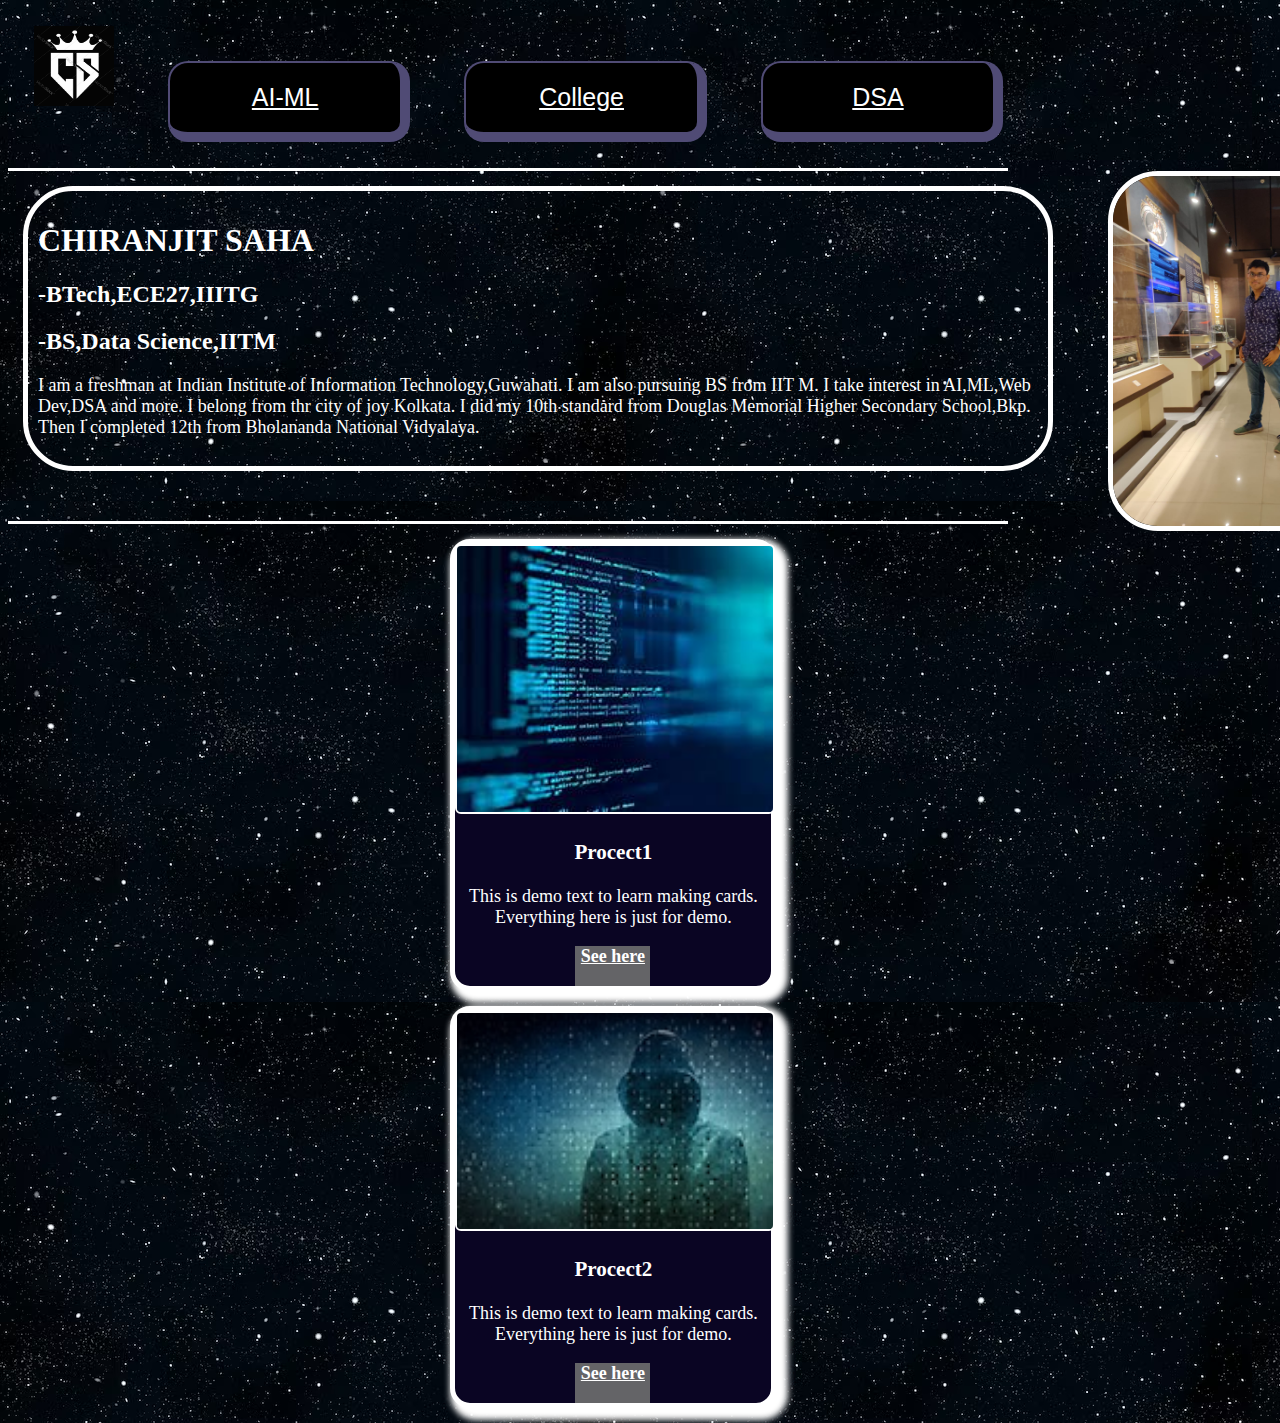
<file: index.html>
<!DOCTYPE html>
<html>
    <link rel="stylesheet" href="proj1style.css">
    <head>
    <head>
        <title>
            Chiranjit_StudyRec.yo
        </title>
    </head>
    <body>
        <div id="navbar">
            <img id="logo" src="cs.jpg" height="80px" width="80px">
            <button  class="nav"><a href="Processon.html">AI-ML</a></button>
            <button  class="nav"><a href="Processon.html">College</a></button>
            <button  class="nav"><a href="Processon.html">DSA</a></button>

        </div>
        <div id="creator">
            <img id="photo" src="webpageimg.jpg"  height="350" width="280">
            <div id="textbox">
                <h1> CHIRANJIT SAHA</h1>
                <h2>
                -BTech,ECE27,IIITG
                </h2>
                <h2>
                -BS,Data Science,IITM
                </h2>
                <p>I am a freshman at Indian Institute of Information Technology,Guwahati.
                 I am also pursuing BS from IIT M. I take interest in AI,ML,Web Dev,DSA and more.
                 I belong from thr city of joy Kolkata. I did my 10th standard from Douglas Memorial Higher Secondary School,Bkp.
                 Then I completed 12th from Bholananda National Vidyalaya.
                </p>

            </div>
        </div>
        <div class="cards">
            <div class="image">
                <img src="codingimg.jpeg" alt="Coding Image">
            </div>
            <div class="decp">
                <h3> Procect1</h3>
                <p>This is demo text to learn making cards. Everything here is just for demo.</p>
            </div>
            <div class="btn"> 
                <a href="https://www.codechef.com/dashboard" target="_blank"><b>See here</b></a>
            </div>
        </div>
        <div class="cards">
            <div class="image">
                <img src="codingimg2.jpeg" alt="Coding Image">
            </div>
            <div class="decp">
                <h3> Procect2</h3>
                <p>This is demo text to learn making cards. Everything here is just for demo.</p>
            </div>
            <div class="btn"> 
                <a href="https://www.iiitg.ac.in/" target="_blank"><b>See here</b></a>
            </div>
        </div>
        
        

    </body>
</html>
</file>
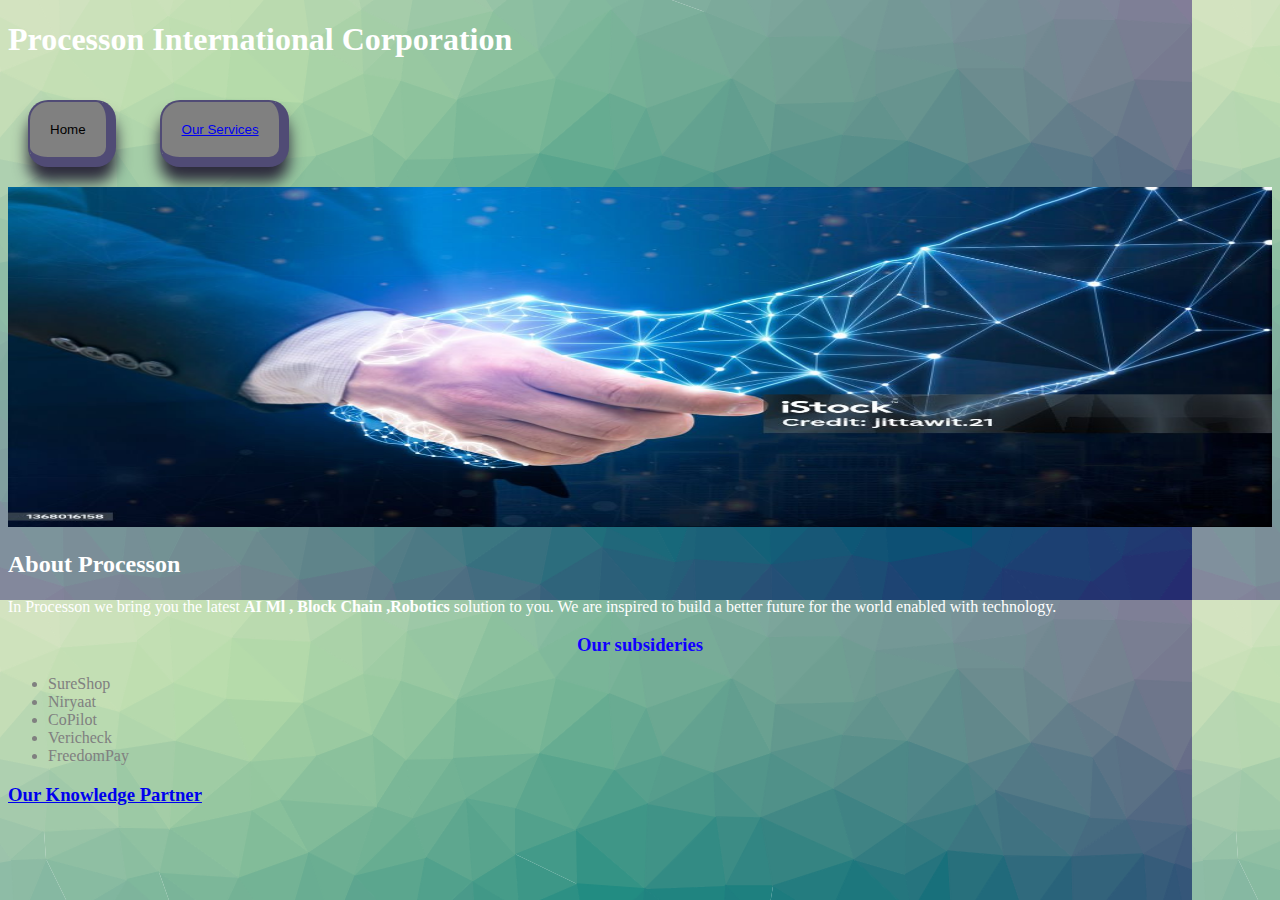
<file: Processon.html>
<!DOCTYPE html>
<html lang="en">
    <link rel="stylesheet" href="styling.css">
    <head>
        <title>
            Processon
            
        </title>

    </head>
    <body >
        <div id="upperpanel">
            <h1 id="CompanyName">Processon International Corporation</h1>
            <button class="button-86">Home </button>
            <button class="button-86"> <a href="file:///E:/Webdev/Services.html" target="_blank">Our Services</a></button>
            
            <img id="im1" src="photo1.jpg" alt="banner" height="340">
            <h2> About Processon</h2>
            <p>
                In Processon we bring you the latest <b>AI Ml , Block Chain
                ,Robotics</b> solution to you. We are inspired to build a better future 
                for the world enabled with technology.
            </p>


        </div>
        <div >
            <h3 style="text-align: center; color: rgb(17, 0, 255);">Our subsideries</h3>
            <uL>
                <li class="sub">
                    SureShop
                </li>
                <li class="sub">
                    Niryaat
                </li>
                <li class="sub">
                    CoPilot
                </li>
                <li class="sub">
                    Vericheck
                </li>
                <li class="sub">
                    FreedomPay
                </li>
            </uL>
        </div>
        <div>
            
            <a href="https://www.iiitg.ac.in/" target="_blank"><h3>Our Knowledge Partner</h3></a>
        </div>
    </body>
</html>
</file>
<file: proj1style.css>
#creator{
    width:1000px;
    height: 350px;
    border-top: 3px solid white;
    border-bottom: 3px solid white;
    

}
#navbar{
    padding:8px;
    margin:18px;

}
#photo{
    position: absolute;
    float:right;
    margin-left:1100px;
    border: 5px solid white;
    border-radius: 50px;
    
}
#photo:hover{
    position: absolute;
    float:right;
    margin-left:1100px;
    border: 5px solid white;
    border-radius: 50px;
    transition: opacity 0.5s;
}

#textbox{
    color:#ffff;
margin:15px;
position:absolute;
width:1000px;
border: 5px solid white;
border-radius: 50px;
padding:10px;
}
.nav {
    display: inline block;
    background-color: black;
    color:#ffff;
    margin-left: 50px;
    height:50%;
    width:20%;
    
}
a{
    color:inherit;
}
button{
    padding: 20px;
    color:white;
    background-color:black;
    border-bottom: 10px solid;
    border-right: 10px solid;
    border-color: rgb(80, 75, 117);
    border-radius: 20px;
    font-size: 25px;
    
    margin-left: 50px;
    height:50%;
    width:20%;
}
button:hover{
    
    padding: 30px;
    margin:20px;
    background-color: white;
    color:black;
    border-bottom: 10px solid;
    border-right: 10px solid;
    border-color: rgb(45, 43, 60);
    border-radius: 20px;
    
    box-shadow: 0px 25px 25px 0px rgb(45, 43, 60);
    

}
#textbox p{
    font-size: 18px;

}
body{
    background-image: url(img2.avif);
    animation: moveBackground 20s linear infinite;
}
.cards{
    width:25%;
    border: 5px solid #ffff;
    border-radius: 20px;
    margin: 15px;
    color:#ffff;
    font-size: 18px;
    background-color: rgb(10, 5, 35);
    box-shadow:6px 6px 6px 6px;
    margin-left:35%;

}
.cards:hover{
    
    border: 5px solid #ffff;
    border-radius: 20px;
    margin: 35px;
    color:#ffff;
    font-size: 18px;
    background-color: rgb(10, 5, 35);
    box-shadow:10px 10px 10px 10px;
    margin-left:35%;
}
.image img{
    width:100%;
    height:40%;
    border-bottom: 4px solid white;
    border:2px solid white;
    border-radius: 6px;
}
#image img:hover{
    width:100%;
    height:40%;
    border-bottom: 4px solid white;
    border:2px solid white;
    border-radius: 6px;
    transition: opacity 0.5s;
}
.btn{
    display: inline block;
    width:75px;
    height:40px;
    margin-left:120px;
    background-color: rgb(100, 100, 103);
    text-align: center;


}
.btn:hover{
    display: inline block;
    width:85px;
    height:50px;
    margin-left:120px;
    transition:0.5s;
    background-color: rgb(47, 47, 51);
    border-radius: 6px;

    
}
.decp{
    text-align: center;
}

@keyframes moveBackground {
    0% {
        background-position: 0% 50%;
    }
    50% {
        background-position: 30% 0%;
    }
    100% {
        background-position: 0% 60%;
    }
}
</file>
<file: styling.css>
#CompanyName
{
    animation: hilao 20s linear infinite;   
}
#im1{
    width:100%;

}
.sub{
    color:grey
}
body{
    color:white;
    background-image: url("bgi4.png");
   animation: moveBackground 20s linear infinite;

}
button{
    padding: 20px;
    margin:20px;
    background-color: gray;
    border-bottom: 10px solid;
    border-right: 10px solid;
    border-color: rgb(80, 75, 117);
    border-radius: 20px;
    box-shadow: 0px 15px 15px 0px rgb(45, 43, 60);
}
button:hover{
    
    padding: 30px;
    margin:20px;
    background-color: rgb(42, 31, 51);
    border-bottom: 10px solid;
    border-right: 10px solid;
    border-color: rgb(45, 43, 60);
    border-radius: 20px;
    box-shadow: 0px 25px 25px 0px rgb(45, 43, 60);

}
@keyframes moveBackground {
    0% {
        background-position: 0% 50%;
    }
    50% {
        background-position: 30% 0%;
    }
    100% {
        background-position: 0% 60%;
    }
}

      
      @keyframes hilao {
          0% {
              transform: translateX(0);
            }
            100%{
              transform: translateX(1500px);
            }
          
      }
</file>
